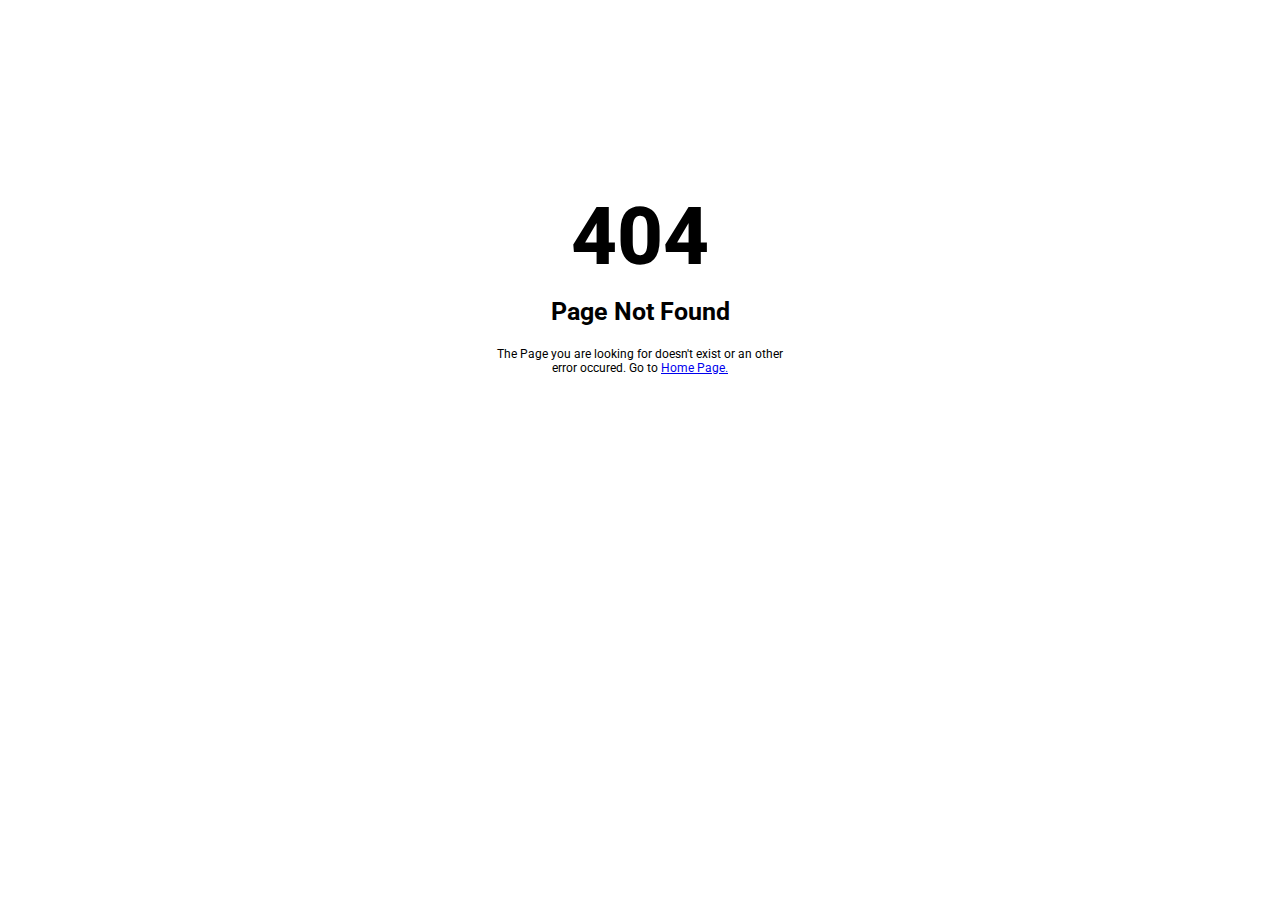
<file: asset/servererror.html>
<html>
<head>
<title> 404 Error Page </title>
<link href="https://fonts.googleapis.com/css?family=Roboto:700" rel="stylesheet">
<style>
h1{
font-size:80px;
font-weight:800;
text-align:center;
font-family: 'Roboto', sans-serif;
}
h2
{
font-size:25px;
text-align:center;
font-family: 'Roboto', sans-serif;
margin-top:-40px;
}
p{
text-align:center;
font-family: 'Roboto', sans-serif;
font-size:12px;
}

.container
{
width:300px;
margin: 0 auto;
margin-top:15%;
}
</style>
</head>
<body>
<div class="container">
<h1>404</h1>
<h2>Page Not Found</h2>
<p>The Page you are looking for doesn't exist or an other error occured. Go to <a href="/index.html">Home Page.</a></p>
</div>
</body>
</html>
</file>
